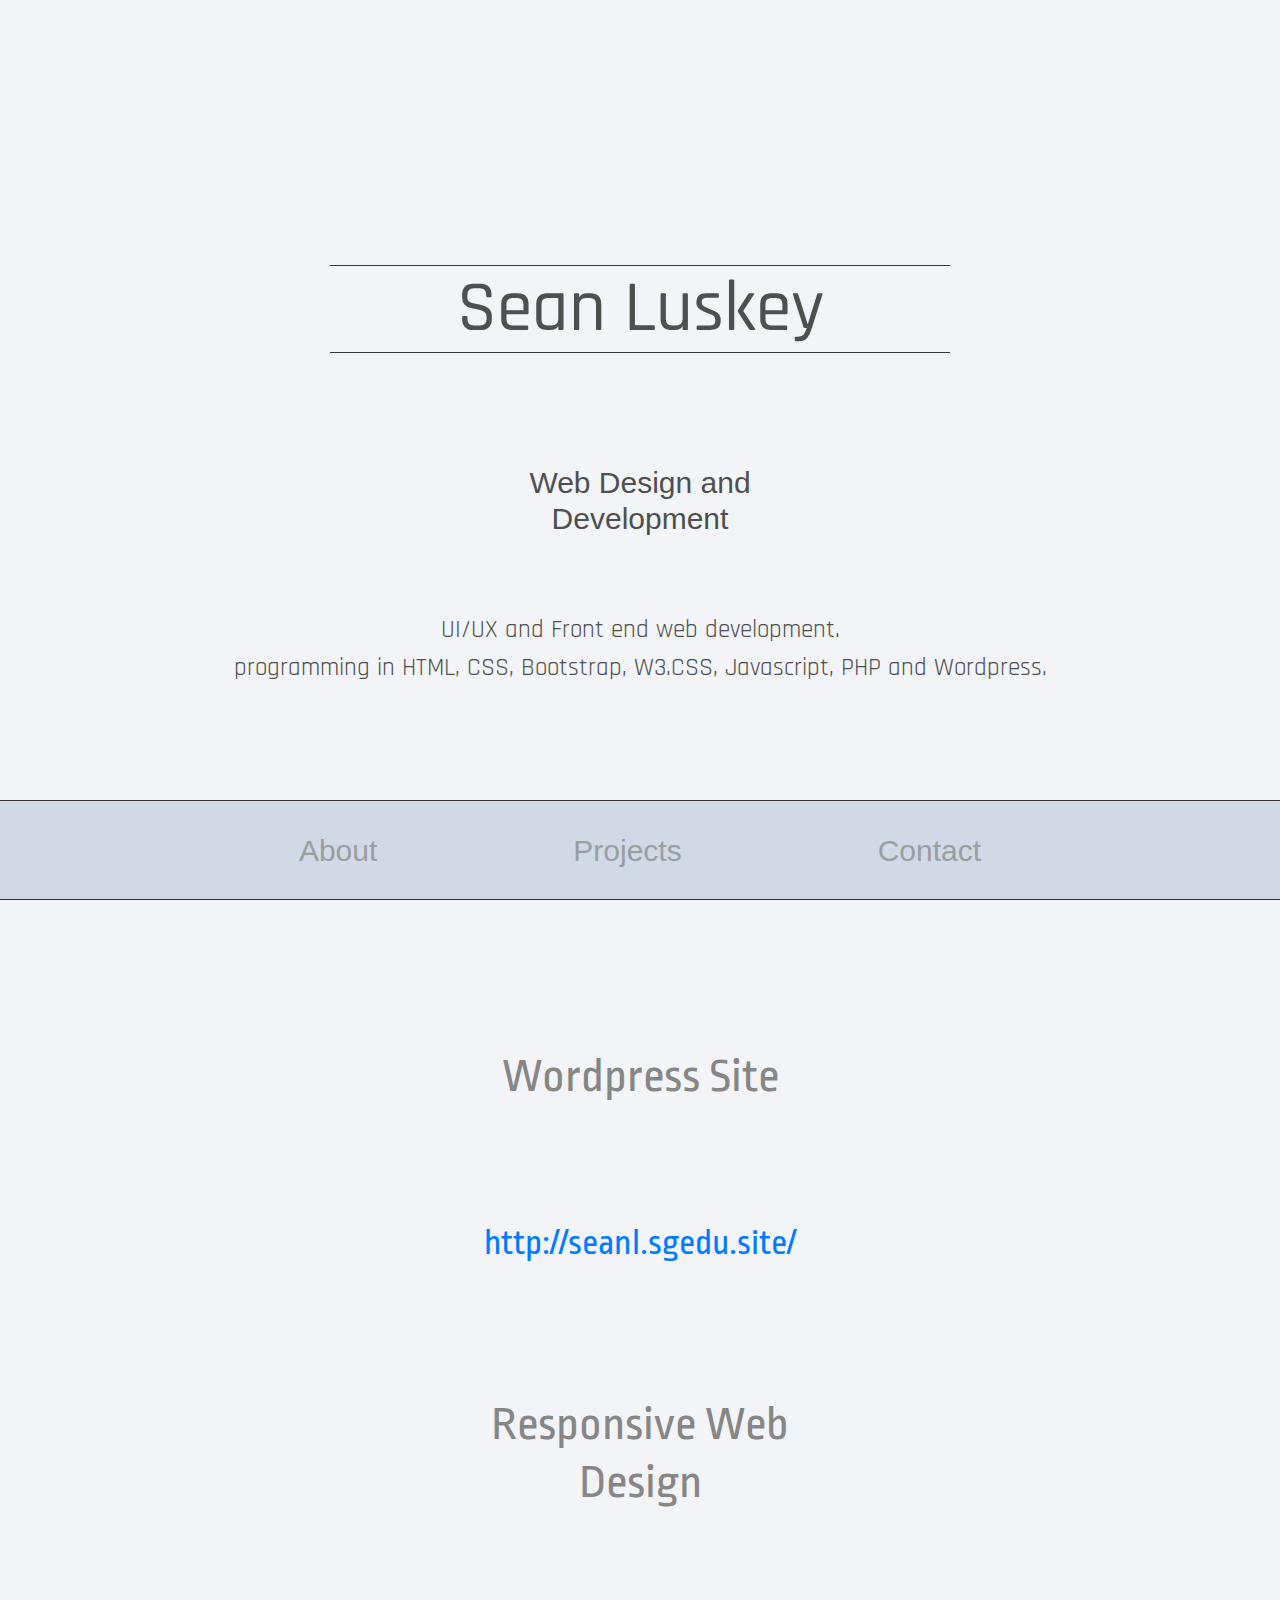
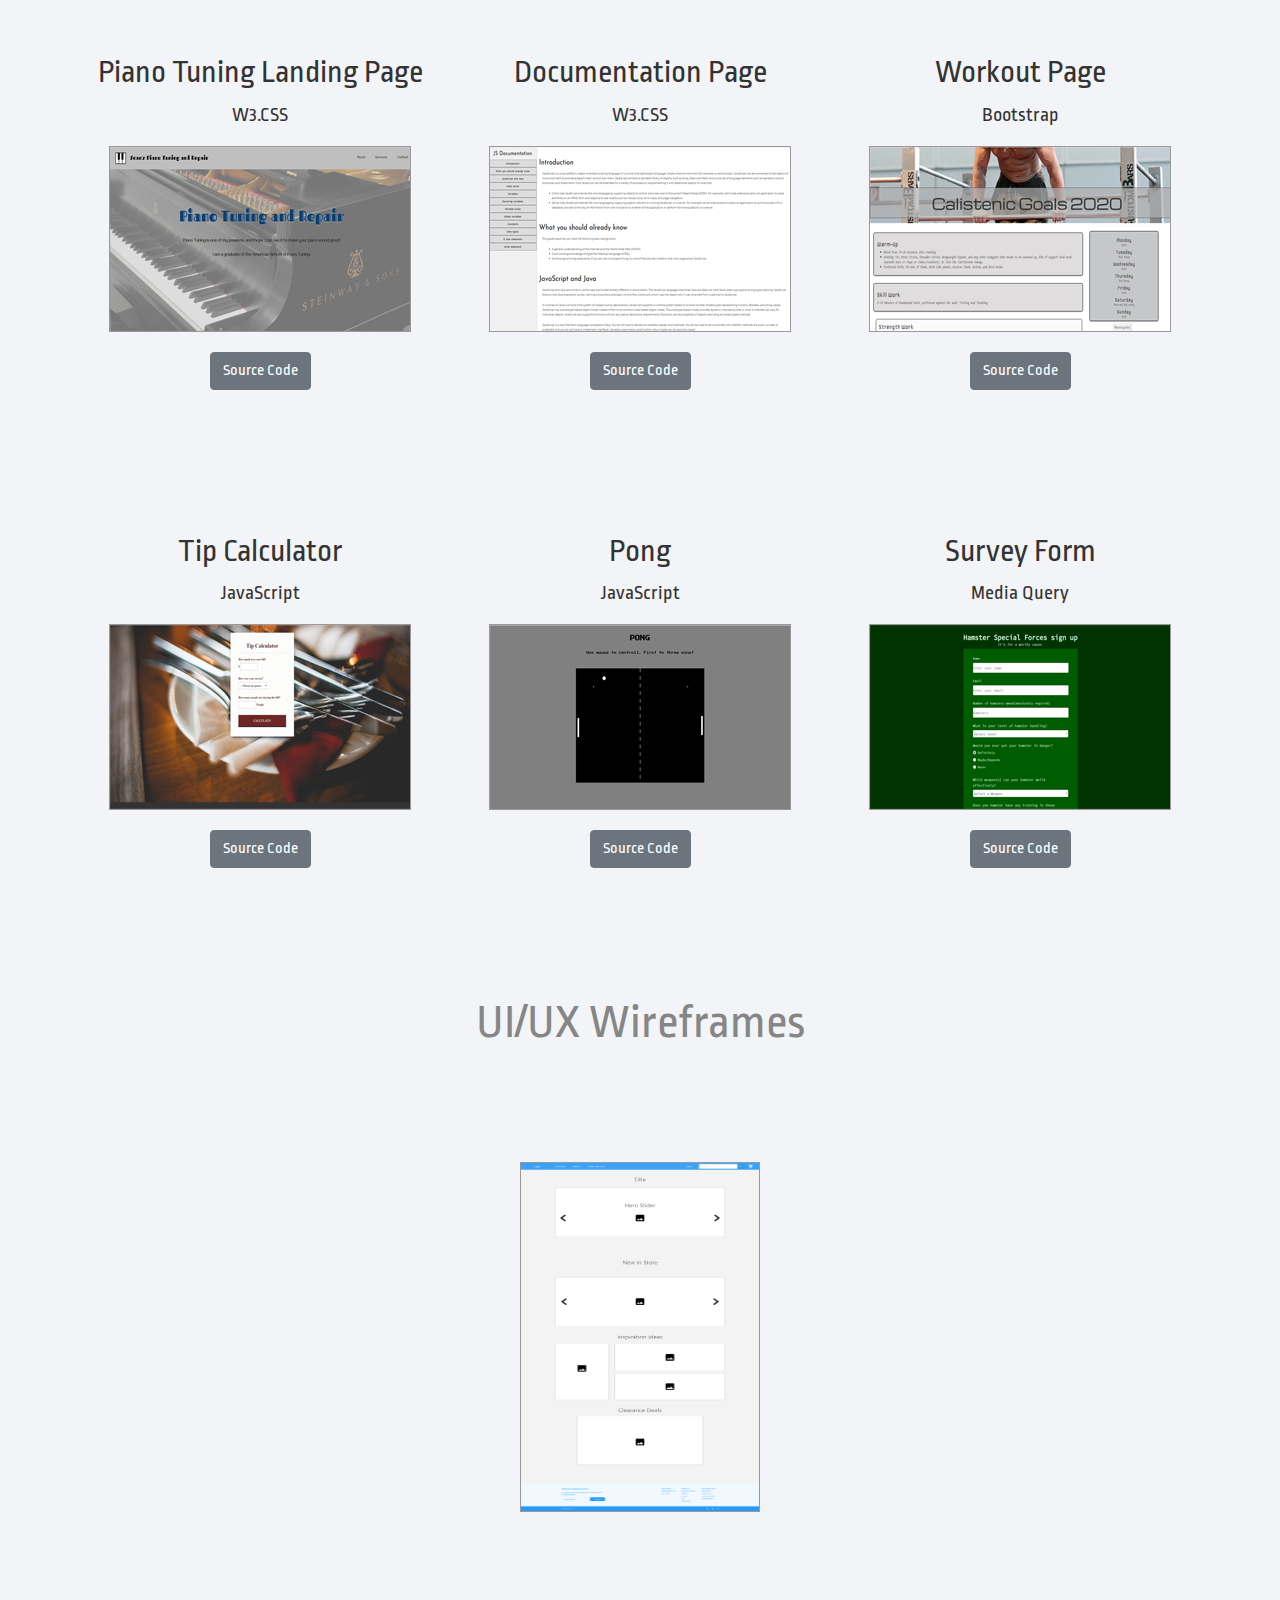
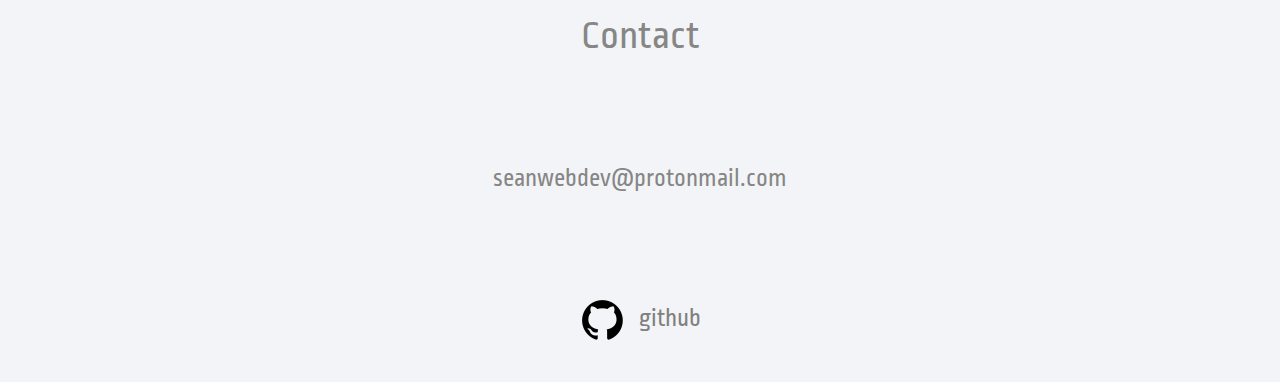
<file: index.html>
<!DOCTYPE html>
<html lang="en">
<head>
	
	 <meta charset="utf-8">
  <meta name="viewport" content="width=device-width, initial-scale=1">
  <link rel="stylesheet" href="https://maxcdn.bootstrapcdn.com/bootstrap/4.4.1/css/bootstrap.min.css">
  <script src="https://ajax.googleapis.com/ajax/libs/jquery/3.4.1/jquery.min.js"></script>
  <script src="https://cdnjs.cloudflare.com/ajax/libs/popper.js/1.16.0/umd/popper.min.js"></script>
  <script src="https://maxcdn.bootstrapcdn.com/bootstrap/4.4.1/js/bootstrap.min.js"></script>
  

	<title>Sean's Portfolio</title>

	<link rel="stylesheet" type="text/css" href="css/portfolio.css">
	<link rel="stylesheet" type="text/css" href="css/normalise.css">

	<link href="https://fonts.googleapis.com/css2?family=Baloo+Tamma+2&family=Montserrat:ital,wght@0,200;0,300;1,100;1,200&display=swap" rel="stylesheet"> 
	<link href="https://fonts.googleapis.com/css2?family=Rajdhani:wght@300&display=swap" rel="stylesheet"> 
	<link href="https://fonts.googleapis.com/css2?family=Rajdhani:wght@300&family=Ropa+Sans&display=swap" rel="stylesheet"> 
</head>
<body>

<div id="content">
</div>
	<h1 id="about">Sean Luskey</h1>

	<h2 id="co">Web Design and Development</h2>
<div class="container" id="skills">

	<p>UI/UX and Front end web development. <br> programming in HTML, CSS, Bootstrap, W3.CSS, Javascript, PHP and Wordpress.</p>
</div>
</div>


<!--<nav class="navbar navbar-expand-sm sticky-top justify-content-center">
	<ul id="nav-bar" class="navbar-nav">
		<li class="nav-item"><a href="#about" class="nav-link">About</a></li>
		<li class="nav-item"><a href="#projects" class="nav-link">Projects</a></li>
		<li class="nav-item"><a href="#contact" class="nav-link">Contact</a></li>
	</ul>
</nav>
-->
<nav class="navbar navbar-expand-sm justify-content-center sticky-top" id="navy">
  <ul class="navbar-nav">
    <li class="nav-item">
      <a class="nav-link" href="#about">About</a>
    </li>
    <li class="nav-item">
      <a class="nav-link" href="#projects">Projects</a>
    </li>
    <li class="nav-item">
      <a class="nav-link" href="#contact">Contact</a>
    </li>
  </ul>
</nav>


<div class="container" id="projects">
	<h1 id="title">Wordpress Site</h1>
	<div class="row">
	<div class="project col-sm-4">
	</div>
	<div class="project col-sm-4">
	<a href="http://seanl.sgedu.site/" target="_blank">http://seanl.sgedu.site/</a>
</div>
<div class="project col-sm-4">
	</div>
</div>

	<h1 id="title">Responsive Web Design</h1>

	<div id="glass" class="row">
	<div class="project col-sm-4">
		<h2>Piano Tuning Landing Page</h2>
		<p>W3.CSS</p>
		<a href="https://ringmuscleup.github.io/Piano-Tuning-Page/" target="_blank"><img src="img/Piano.png"></a>
		<a href="https://github.com/ringmuscleup/Piano-Tuning-Page" class="btn btn-secondary" role="button" target="_blank">Source Code</a>
	</div>

	<div class="project col-sm-4">
		<h2>Documentation Page</h2>
		<p>W3.CSS</p>
		<a href="https://ringmuscleup.github.io/Documentation_Page/" target="_blank"><img src="img/document.png"></a>
		<a href="https://github.com/ringmuscleup/Documentation_Page" class="btn btn-secondary" role="button" target="_blank">Source Code</a>
		
	</div>

	<div class="project col-sm-4">
		<h2>Workout Page</h2>
		<p>Bootstrap</p>
		<a href="https://ringmuscleup.github.io/Workout-Page/" target="_blank"><img src="img/workout.png"></a>
		<a href="https://github.com/ringmuscleup/Workout-Page" class="btn btn-secondary" role="button" target="_blank">Source Code</a>
	</div>
</div>

<div id="glass" class="row">
	<div class="project col-sm-4">
		<h2>Tip Calculator</h2>
		<p>JavaScript</p>
		<a href="https://ringmuscleup.github.io/Tip_Calculator/" target="_blank"><img src="img/tip.png"></a>
		<a href="https://github.com/ringmuscleup/Tip_Calculator" class="btn btn-secondary" role="button" target="_blank">Source Code</a>
	</div>

	<div class="project col-sm-4">
		<h2>Pong</h2>
		<p>JavaScript</p>
		<a href="https://ringmuscleup.github.io/Pong/" target="_blank"><img src="img/pong.png"></a>
		<a href="https://github.com/ringmuscleup/Pong" class="btn btn-secondary" role="button" target="_blank">Source Code</a>
	</div>

	<div class="project col-sm-4">
		<h2>Survey Form</h2>
		<p>Media Query</p>
		<a href="https://ringmuscleup.github.io/Forms/" target="_blank"><img src="img/forms.png"></a>
		<a href="https://github.com/ringmuscleup/Forms" class="btn btn-secondary" role="button" target="_blank">Source Code</a>
	</div>

	<h1 id="UI">UI/UX Wireframes</h1>
	<div class="container-fluid project">
		<a href="UI.html" target="_blank"><img src="UI/furniture.png" class="mx"></a>
	</div>
</div>

	<div class="container-fluid" id="contact">
		<h1>Contact</h1>

		<p>seanwebdev@protonmail.com</p>

		<img src="img/github1600.png" id="gi"><a target="_blank" href="https://github.com/ringmuscleup">github</a>





	
</div>

</body>
</html>
</file>
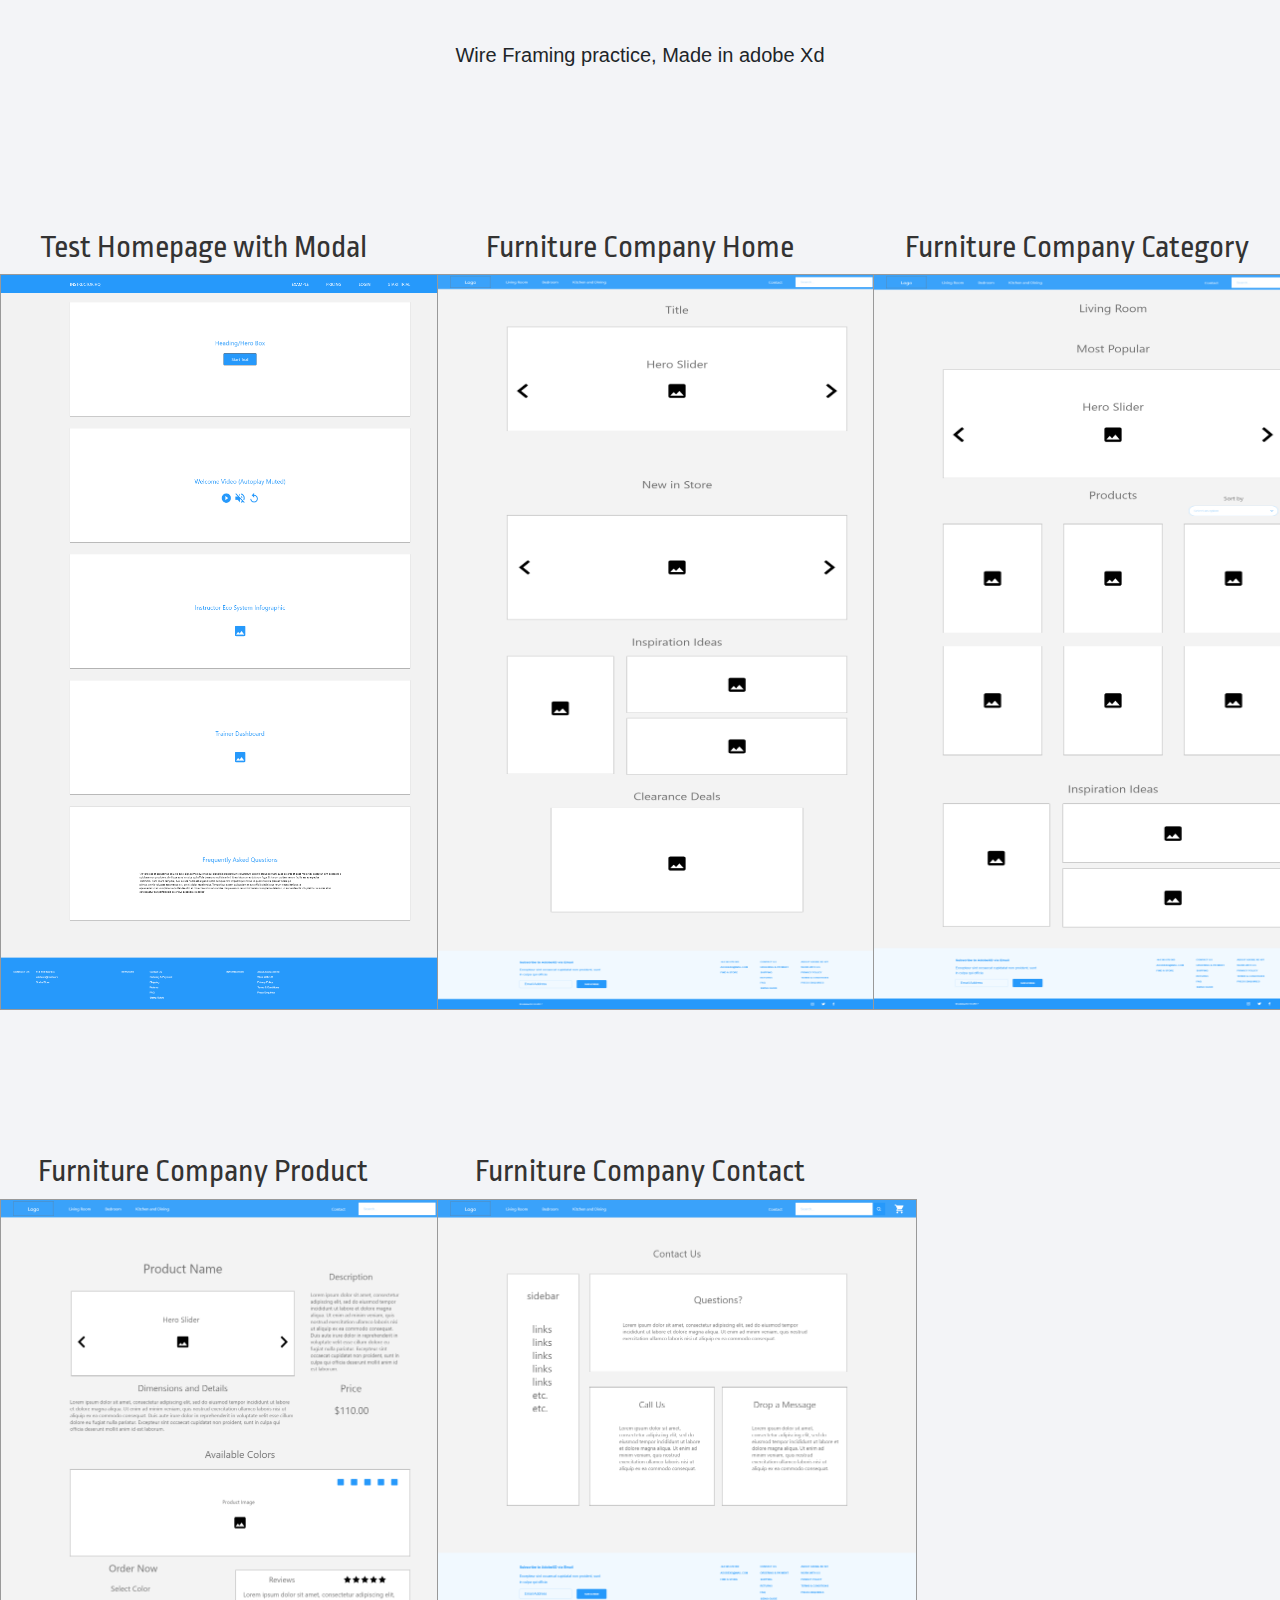
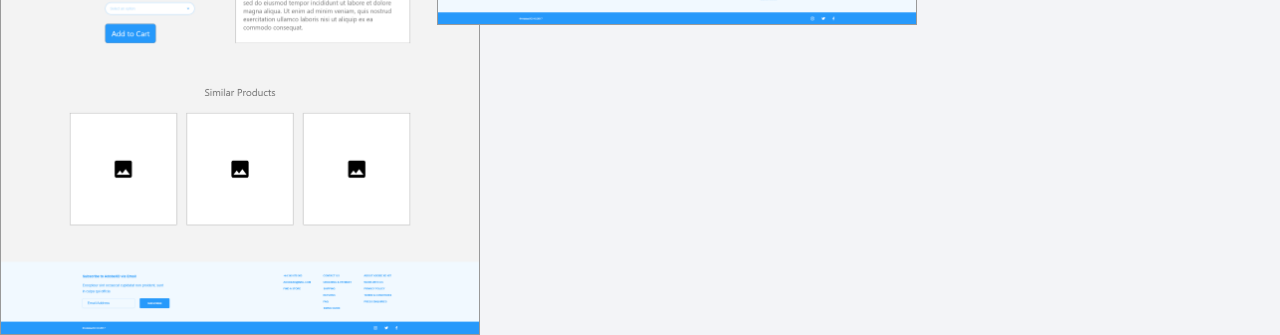
<file: UI.html>
<!DOCTYPE html>
<html lang="en">
<head>
	
	 <meta charset="utf-8">
  <meta name="viewport" content="width=device-width, initial-scale=1">
  <link rel="stylesheet" href="https://maxcdn.bootstrapcdn.com/bootstrap/4.4.1/css/bootstrap.min.css">
  <script src="https://ajax.googleapis.com/ajax/libs/jquery/3.4.1/jquery.min.js"></script>
  <script src="https://cdnjs.cloudflare.com/ajax/libs/popper.js/1.16.0/umd/popper.min.js"></script>
  <script src="https://maxcdn.bootstrapcdn.com/bootstrap/4.4.1/js/bootstrap.min.js"></script>
  

	<title>Sean's Portfolio</title>

	<link rel="stylesheet" type="text/css" href="css/portfolio.css">
	<link rel="stylesheet" type="text/css" href="css/normalise.css">

	<link href="https://fonts.googleapis.com/css2?family=Baloo+Tamma+2&family=Montserrat:ital,wght@0,200;0,300;1,100;1,200&display=swap" rel="stylesheet"> 
	<link href="https://fonts.googleapis.com/css2?family=Rajdhani:wght@300&display=swap" rel="stylesheet"> 
	<link href="https://fonts.googleapis.com/css2?family=Rajdhani:wght@300&family=Ropa+Sans&display=swap" rel="stylesheet"> 
</head>

<body>
	<div class="container-fluid" id="Xd">
<p>Wire Framing practice, Made in adobe Xd</p>
</div>
	<div class="row">

		

	<div class="project col-sm-4">
		<h2>Test Homepage with Modal</h2>
		<a href="both.html"><img src="UI/homepage.png" class="mg"></a>
	</div>
	<div class="project col-sm-4">
		<h2>Furniture Company Home</h2>
		<a href="furniture.html"><img src="UI/furniture.png" class="mg"></a>
	</div>
	<div class="project col-sm-4">
		<h2>Furniture Company Category</h2>
		<a a href="category.html"><img src="UI/category.png" class="mg"></a>
	</div>
	
	
	
</div>
<div class="row">
	<div class="project col-sm-4">
		<h2>Furniture Company Product</h2>
		<a href="product.html"><img src="UI/product.png" class="mg"></a>
	</div>


	<div class="project col-sm-4">
		<h2>Furniture Company Contact</h2>
		<a href="contact.html"><img src="UI/contact.png" id="both"></a>
	</div>
</div>
</file>
<file: css/portfolio.css>
#code{
	margin: 0 auto;
}


body{
	background: #f3f4f7;
}

#skills {
	margin-top: 75px;
	font-family: 'Rajdhani', sans-serif;
	color: #4e4f4f;
	font-size: 25px;
	text-align: center;
}

#about{
	font-family: 'Rajdhani', sans-serif;
	color: #4e4f4f;
	font-size: 72px;
	border-top: solid 1px #333;
	border-bottom: solid 1px #333;
	text-align: center;
	width: 620px;
	margin: 265px auto 0;
	/* 265px height */

}

#co{
	font-size: 30px;
	width: 230px;
	margin: 112px auto 0;
	text-align: center;
	color: #4e4f4f;

	/*112px height */
}
#img{
	margin: 107px auto 0;
	text-align: center;
	width: 100%;

	/*107px height */
}

#navy{
	background: #d0d9e5;
	bottom: 0;
	height: 100px;
	border-top: 1px solid #333;
	border-bottom: 1px solid #333;
	margin-top: 135px;
}
#navy a{
	color: #9b9da1;
	font-size: 30px;
	margin: 0 90px;
}

.project{
	color: #333;
	font-family: 'Ropa Sans', sans-serif;
	text-align: center;
	margin-top: 110px;
	font-size: 36px;
}

#title{
	text-align: center;
	color: #868686;
	font-family: 'Ropa Sans', sans-serif;
	margin: 126px auto 0;
	font-size: 48px;
	width: 330px;
}

.project p {
	font-size: 20px;
}

.project h2{
	margin-top: 32px;
}

.project img{
	border: solid 1px #999;
}
.project img:hover{
	transform: scale(1.05);
}

.btn{
	margin-top: 20px;
}

#arrow{
	margin-top: 110px;
	text-align: center;
	margin-bottom: 500px;
}
#arrow img{
	margin: 0 auto;

}

#UI{
	text-align: center;
	color: #868686;
	font-family: 'Ropa Sans', sans-serif;
	margin: 126px auto 0;
	font-size: 48px;
	width: 330px;
}

.mg {
	width: 480px;
	height: 736px;
}

#both {
	width: 480px;
	height: 426px;
}

#Xd {
	text-align: center;
	margin-top: 40px;
	font-size: 20px;
}
.mx {
	width: 240px;
	height: 350px;

}
#contact{
	color: #868686;
	font-family: 'Ropa Sans', sans-serif;
	text-align: center;
	margin-top: 100px;
}

#contact p {

	margin: 100px 0;
	font-size: 25px;
}

#contact h1 {
	font-size: 40px;

}
#contact a {
	font-size: 25px;
	padding-bottom: 50px;
	color: grey;
}

#gi {
	vertical-align: middle;
	height: 50px;
	width: 50px;
	margin-right: 10px;
}
@media only screen and ( max-width: 568px ) {
	#navy a {
		font-size: 15px;
	}

	#navy {
		height: 130px;
		text-align: center;
	}
	#about{
		width: 100%;
	}
	.mg {
	width: 320px;
	height: 490px;
}
#both {
	width: 320px;
	height: 284px;
}

}
</file>
<file: css/normalise.css>
/*! normalize.css v8.0.1 | MIT License | github.com/necolas/normalize.css */

/* Document
   ========================================================================== */

/**
 * 1. Correct the line height in all browsers.
 * 2. Prevent adjustments of font size after orientation changes in iOS.
 */

html {
  line-height: 1.15; /* 1 */
  -webkit-text-size-adjust: 100%; /* 2 */
}

/* Sections
   ========================================================================== */

/**
 * Remove the margin in all browsers.
 */

body {
  margin: 0;
}

/**
 * Render the `main` element consistently in IE.
 */

main {
  display: block;
}

/**
 * Correct the font size and margin on `h1` elements within `section` and
 * `article` contexts in Chrome, Firefox, and Safari.
 */

h1 {
  font-size: 2em;
  margin: 0.67em 0;
}

/* Grouping content
   ========================================================================== */

/**
 * 1. Add the correct box sizing in Firefox.
 * 2. Show the overflow in Edge and IE.
 */

hr {
  box-sizing: content-box; /* 1 */
  height: 0; /* 1 */
  overflow: visible; /* 2 */
}

/**
 * 1. Correct the inheritance and scaling of font size in all browsers.
 * 2. Correct the odd `em` font sizing in all browsers.
 */

pre {
  font-family: monospace, monospace; /* 1 */
  font-size: 1em; /* 2 */
}

/* Text-level semantics
   ========================================================================== */

/**
 * Remove the gray background on active links in IE 10.
 */

a {
  background-color: transparent;
}

/**
 * 1. Remove the bottom border in Chrome 57-
 * 2. Add the correct text decoration in Chrome, Edge, IE, Opera, and Safari.
 */

abbr[title] {
  border-bottom: none; /* 1 */
  text-decoration: underline; /* 2 */
  text-decoration: underline dotted; /* 2 */
}

/**
 * Add the correct font weight in Chrome, Edge, and Safari.
 */

b,
strong {
  font-weight: bolder;
}

/**
 * 1. Correct the inheritance and scaling of font size in all browsers.
 * 2. Correct the odd `em` font sizing in all browsers.
 */

code,
kbd,
samp {
  font-family: monospace, monospace; /* 1 */
  font-size: 1em; /* 2 */
}

/**
 * Add the correct font size in all browsers.
 */

small {
  font-size: 80%;
}

/**
 * Prevent `sub` and `sup` elements from affecting the line height in
 * all browsers.
 */

sub,
sup {
  font-size: 75%;
  line-height: 0;
  position: relative;
  vertical-align: baseline;
}

sub {
  bottom: -0.25em;
}

sup {
  top: -0.5em;
}

/* Embedded content
   ========================================================================== */

/**
 * Remove the border on images inside links in IE 10.
 */

img {
  border-style: none;
}

/* Forms
   ========================================================================== */

/**
 * 1. Change the font styles in all browsers.
 * 2. Remove the margin in Firefox and Safari.
 */

button,
input,
optgroup,
select,
textarea {
  font-family: inherit; /* 1 */
  font-size: 100%; /* 1 */
  line-height: 1.15; /* 1 */
  margin: 0; /* 2 */
}

/**
 * Show the overflow in IE.
 * 1. Show the overflow in Edge.
 */

button,
input { /* 1 */
  overflow: visible;
}

/**
 * Remove the inheritance of text transform in Edge, Firefox, and IE.
 * 1. Remove the inheritance of text transform in Firefox.
 */

button,
select { /* 1 */
  text-transform: none;
}

/**
 * Correct the inability to style clickable types in iOS and Safari.
 */

button,
[type="button"],
[type="reset"],
[type="submit"] {
  -webkit-appearance: button;
}

/**
 * Remove the inner border and padding in Firefox.
 */

button::-moz-focus-inner,
[type="button"]::-moz-focus-inner,
[type="reset"]::-moz-focus-inner,
[type="submit"]::-moz-focus-inner {
  border-style: none;
  padding: 0;
}

/**
 * Restore the focus styles unset by the previous rule.
 */

button:-moz-focusring,
[type="button"]:-moz-focusring,
[type="reset"]:-moz-focusring,
[type="submit"]:-moz-focusring {
  outline: 1px dotted ButtonText;
}

/**
 * Correct the padding in Firefox.
 */

fieldset {
  padding: 0.35em 0.75em 0.625em;
}

/**
 * 1. Correct the text wrapping in Edge and IE.
 * 2. Correct the color inheritance from `fieldset` elements in IE.
 * 3. Remove the padding so developers are not caught out when they zero out
 *    `fieldset` elements in all browsers.
 */

legend {
  box-sizing: border-box; /* 1 */
  color: inherit; /* 2 */
  display: table; /* 1 */
  max-width: 100%; /* 1 */
  padding: 0; /* 3 */
  white-space: normal; /* 1 */
}

/**
 * Add the correct vertical alignment in Chrome, Firefox, and Opera.
 */

progress {
  vertical-align: baseline;
}

/**
 * Remove the default vertical scrollbar in IE 10+.
 */

textarea {
  overflow: auto;
}

/**
 * 1. Add the correct box sizing in IE 10.
 * 2. Remove the padding in IE 10.
 */

[type="checkbox"],
[type="radio"] {
  box-sizing: border-box; /* 1 */
  padding: 0; /* 2 */
}

/**
 * Correct the cursor style of increment and decrement buttons in Chrome.
 */

[type="number"]::-webkit-inner-spin-button,
[type="number"]::-webkit-outer-spin-button {
  height: auto;
}

/**
 * 1. Correct the odd appearance in Chrome and Safari.
 * 2. Correct the outline style in Safari.
 */

[type="search"] {
  -webkit-appearance: textfield; /* 1 */
  outline-offset: -2px; /* 2 */
}

/**
 * Remove the inner padding in Chrome and Safari on macOS.
 */

[type="search"]::-webkit-search-decoration {
  -webkit-appearance: none;
}

/**
 * 1. Correct the inability to style clickable types in iOS and Safari.
 * 2. Change font properties to `inherit` in Safari.
 */

::-webkit-file-upload-button {
  -webkit-appearance: button; /* 1 */
  font: inherit; /* 2 */
}

/* Interactive
   ========================================================================== */

/*
 * Add the correct display in Edge, IE 10+, and Firefox.
 */

details {
  display: block;
}

/*
 * Add the correct display in all browsers.
 */

summary {
  display: list-item;
}

/* Misc
   ========================================================================== */

/**
 * Add the correct display in IE 10+.
 */

template {
  display: none;
}

/**
 * Add the correct display in IE 10.
 */

[hidden] {
  display: none;
}
</file>
